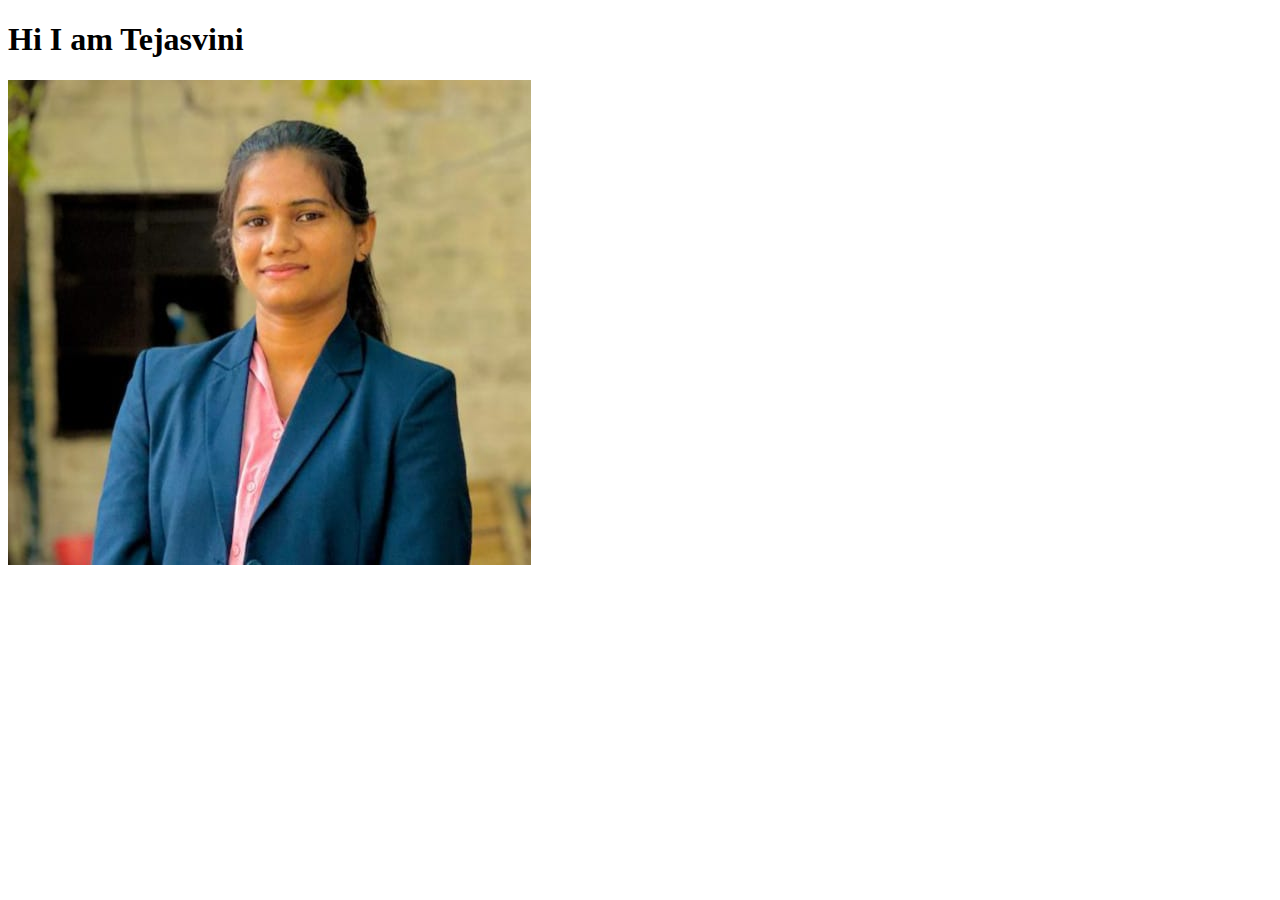
<file: index.html>
<!DOCTYPE html>
<html lang="en">
<head>
    <meta charset="UTF-8">
    <meta name="viewport" content="width=device-width, initial-scale=1.0">
    <title>Tejasvini | Portfolio</title>
</head>
<body>
    <h1>Hi I am Tejasvini</h1>
    <img src="photos/teju.jpeg" alt="">
</body>
</html>
</file>
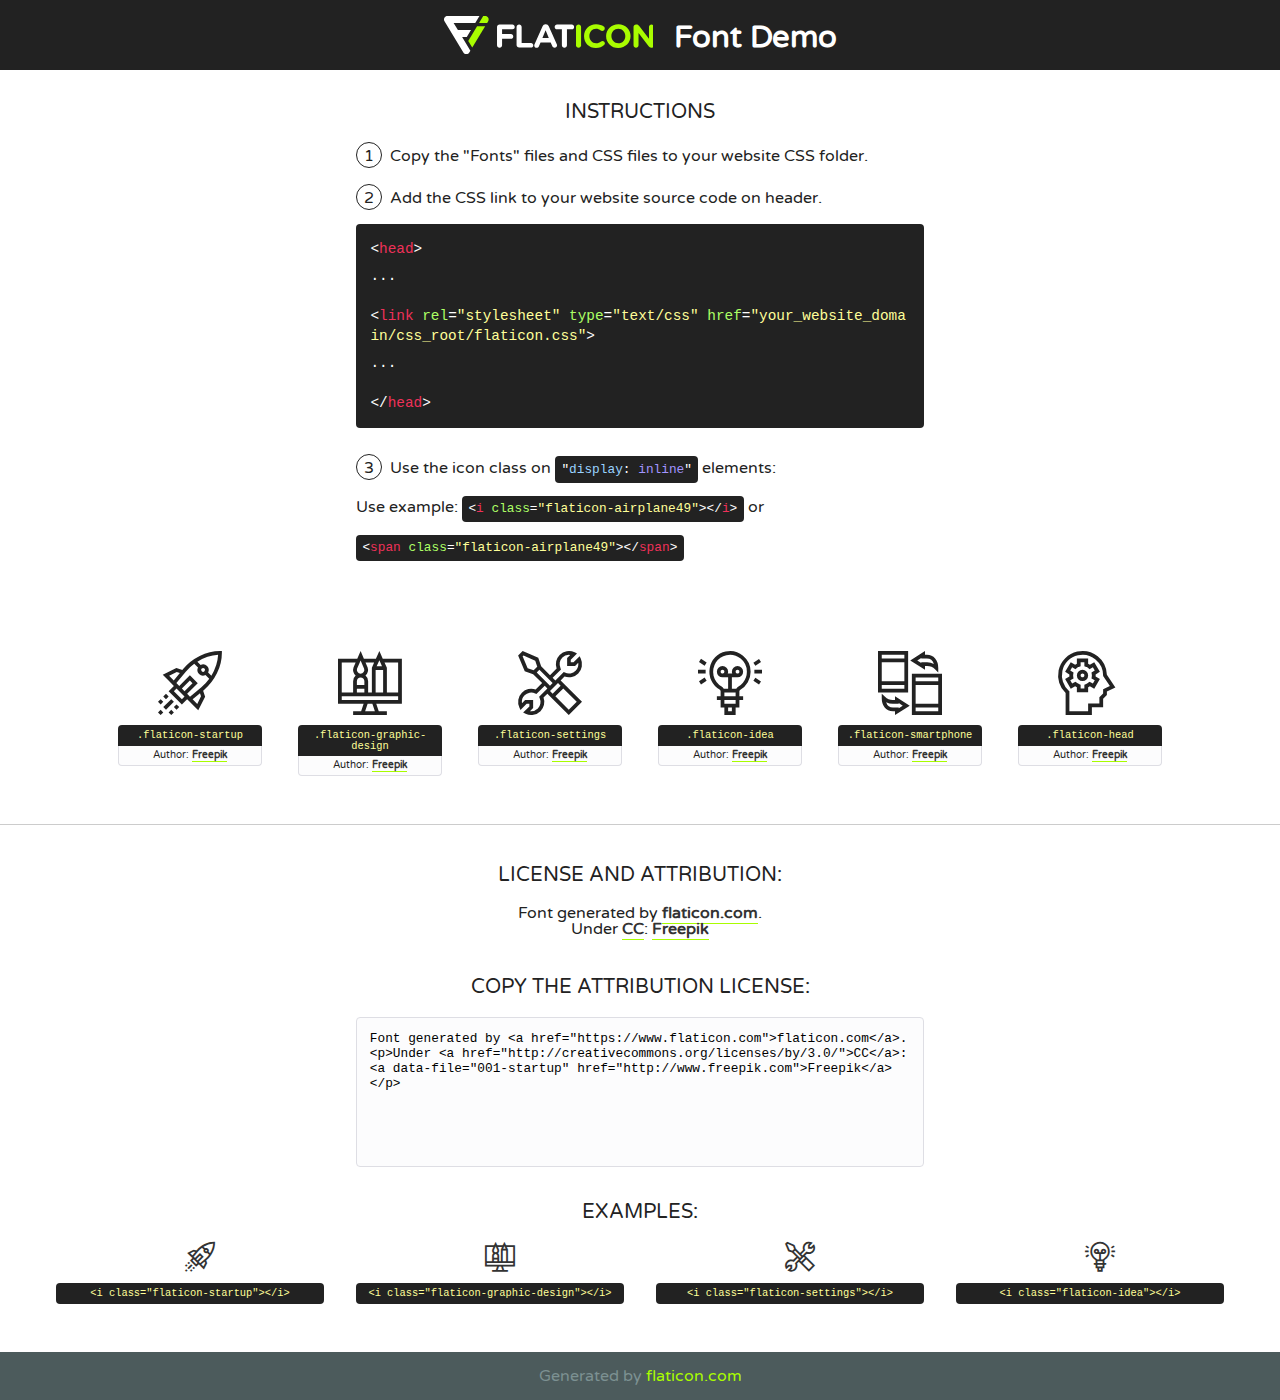
<file: portfoilo/fonts/flaticon/font/flaticon.html>
<!DOCTYPE html>
<!--
  Flaticon icon font: Flaticon
  Creation date: 03/04/2019 06:02
-->
<html>
<!DOCTYPE html>
<html>

<head>
    <title>Flaticon WebFont</title>
    <link href="http://fonts.googleapis.com/css?family=Varela+Round" rel="stylesheet" type="text/css" />
    <link rel="stylesheet" type="text/css" href="flaticon.css">
    <meta charset="UTF-8">
    <style>
    html, body, div, span, applet, object, iframe,
    h1, h2, h3, h4, h5, h6, p, blockquote, pre,
    a, abbr, acronym, address, big, cite, code,
    del, dfn, em, img, ins, kbd, q, s, samp,
    small, strike, strong, sub, sup, tt, var,
    b, u, i, center,
    dl, dt, dd, ol, ul, li,
    fieldset, form, label, legend,
    table, caption, tbody, tfoot, thead, tr, th, td,
    article, aside, canvas, details, embed, 
    figure, figcaption, footer, header, hgroup, 
    menu, nav, output, ruby, section, summary,
    time, mark, audio, video {
        margin: 0;
        padding: 0;
        border: 0;
        font-size: 100%;
        font: inherit;
        vertical-align: baseline;
    }
    /* HTML5 display-role reset for older browsers */
    article, aside, details, figcaption, figure, 
    footer, header, hgroup, menu, nav, section {
        display: block;
    }
    body {
        line-height: 1;
    }
    ol, ul {
        list-style: none;
    }
    blockquote, q {
        quotes: none;
    }
    blockquote:before, blockquote:after,
    q:before, q:after {
        content: '';
        content: none;
    }
    table {
        border-collapse: collapse;
        border-spacing: 0;
    }
    body {
        font-family: 'Varela Round', Helvetica, Arial, sans-serif;
        font-size: 16px;
        color: #222;
    }
    a {
        color: #333;
        border-bottom: 1px solid #a9fd00;
        font-weight: bold;
        text-decoration: none;
    }
    * {
        -moz-box-sizing: border-box;
        -webkit-box-sizing: border-box;
        box-sizing: border-box;
        margin: 0;
        padding: 0;
    }
    [class^="flaticon-"]:before, [class*=" flaticon-"]:before, [class^="flaticon-"]:after, [class*=" flaticon-"]:after {
        font-family: Flaticon;
        font-size: 30px;
        font-style: normal;
        margin-left: 20px;
        color: #333;
    }
    .wrapper {
        max-width: 600px;
        margin: auto;
        padding: 0 1em;
    }
    .title {
        font-size: 1.25em;
        text-align: center;
        margin-bottom: 1em;
        text-transform: uppercase;
    }
    header {
        text-align: center;
        background-color: #222;
        color: #fff;
        padding: 1em;
    }
    header .logo {
        width: 210px;
        height: 38px;
        display: inline-block;
        vertical-align: middle;
        margin-right: 1em;
        border: none;
    }
    header strong {
        font-size: 1.95em;
        font-weight: bold;
        vertical-align: middle;
        margin-top: 5px;
        display: inline-block;
    }
    .demo {
        margin: 2em auto;
        line-height: 1.25em;
    }
    .demo ul li {
        margin-bottom: 1em;
    }
    .demo ul li .num {
        color: #222;
        border-radius: 20px;
        display: inline-block;
        width: 26px;
        padding: 3px;
        height: 26px;
        text-align: center;
        margin-right: 0.5em;
        border: 1px solid #222;
    }
    .demo ul li code {
        background-color: #222;
        border-radius: 4px;
        padding: 0.25em 0.5em;
        display: inline-block;
        color: #fff;
        font-family: Consolas,Monaco,Lucida Console,Liberation Mono,DejaVu Sans Mono,Bitstream Vera Sans Mono,Courier New, monospace;
        font-weight: lighter;
        margin-top: 1em;
        font-size: 0.8em;
        word-break: break-all;
    }
    .demo ul li code.big {
        padding: 1em;
        font-size: 0.9em;
    }
    .demo ul li code .red {
        color: #EF3159;
    }
    .demo ul li code .green {
        color: #ACFF65;
    }
    .demo ul li code .yellow {
        color: #FFFF99;
    }
    .demo ul li code .blue {
        color: #99D3FF;
    }
    .demo ul li code .purple {
        color: #A295FF;
    }
    .demo ul li code .dots {
        margin-top: 0.5em;
        display: block;
    }
    #glyphs {
        border-bottom: 1px solid #ccc;
        padding: 2em 0;
        text-align: center;
    }
    .glyph {
        display: inline-block;
        width: 9em;
        margin: 1em;
        text-align: center;
        vertical-align: top;
        background: #FFF;
    }
    .glyph .glyph-icon {
        padding: 10px;
        display: block;
        font-family:"Flaticon";
        font-size: 64px;
        line-height: 1;
    }
    .glyph .glyph-icon:before {
        font-size: 64px;
        color: #222;
        margin-left: 0;
    }
    .class-name {
        font-size: 0.65em;
        background-color: #222;
        color: #fff;
        border-radius: 4px 4px 0 0;
        padding: 0.5em;
        color: #FFFF99;
        font-family: Consolas,Monaco,Lucida Console,Liberation Mono,DejaVu Sans Mono,Bitstream Vera Sans Mono,Courier New, monospace;
    }
    .author-name {
        font-size: 0.6em;
        background-color: #fcfcfd;
        border: 1px solid #DEDEE4;
        border-top: 0;
        border-radius: 0 0 4px 4px;
        padding: 0.5em;
    }
    .class-name:last-child {
        font-size: 10px;
        color:#888;
    }
    .class-name:last-child a {
        font-size: 10px;
        color:#555;
    }
    .class-name:last-child a:hover {
        color:#a9fd00;
    }
    .glyph > input {
        display: block;
        width: 100px;
        margin: 5px auto;
        text-align: center;
        font-size: 12px;
        cursor: text;
    }
    .glyph > input.icon-input {
        font-family:"Flaticon";
        font-size: 16px;
        margin-bottom: 10px;
    }
    .attribution .title {
        margin-top: 2em;
    }
    .attribution textarea {
        background-color: #fcfcfd;
        padding: 1em;
        border: none;
        box-shadow: none;
        border: 1px solid #DEDEE4;
        border-radius: 4px;
        resize: none;
        width: 100%;
        height: 150px;
        font-size: 0.8em;
        font-family: Consolas,Monaco,Lucida Console,Liberation Mono,DejaVu Sans Mono,Bitstream Vera Sans Mono,Courier New, monospace;
        -webkit-appearance: none;
    }
    .iconsuse {
        margin: 2em auto;
        text-align: center;
        max-width: 1200px;
    }
    .iconsuse:after {
        content: '';
        display: table;
        clear: both;
    }
    .iconsuse .image {
        float: left;
        width: 25%;
        padding: 0 1em;
    }
    .iconsuse .image p {
        margin-bottom: 1em;
    }
    .iconsuse .image span {
        display: block;
        font-size: 0.65em;
        background-color: #222;
        color: #fff;
        border-radius: 4px;
        padding: 0.5em;
        color: #FFFF99;
        margin-top: 1em;
        font-family: Consolas,Monaco,Lucida Console,Liberation Mono,DejaVu Sans Mono,Bitstream Vera Sans Mono,Courier New, monospace;
    }
    #footer {
        text-align: center;
        background-color: #4C5B5C;
        color: #7c9192;
        padding: 1em;
    }
    #footer a {
        border: none;
        color: #a9fd00;
        font-weight: normal;
    }
    @media (max-width: 960px) {
        .iconsuse .image {
            width: 50%;
        }
    }
    @media (max-width: 560px) {
        .iconsuse .image {
            width: 100%;
        }
    }
    </style>
</head>

<body class="characters-off">

    <header>
        <a href="https://www.flaticon.com" target="_blank" class="logo">
            <svg version="1.1" xmlns="http://www.w3.org/2000/svg" xmlns:xlink="http://www.w3.org/1999/xlink" xmlns:a="http://ns.adobe.com/AdobeSVGViewerExtensions/3.0/" viewBox="0 0 560.875 102.036" enable-background="new 0 0 560.875 102.036" xml:space="preserve">
                <defs>
                </defs>
                <g>
                    <g class="letters">
                        <path fill="#ffffff" d="M141.596,29.675c0-3.777,2.985-6.767,6.764-6.767h34.438c3.426,0,6.15,2.728,6.15,6.15
                        c0,3.43-2.724,6.149-6.15,6.149h-27.674v13.091h23.719c3.429,0,6.151,2.724,6.151,6.15c0,3.43-2.723,6.149-6.151,6.149h-23.719
                        v17.574c0,3.773-2.986,6.761-6.764,6.761c-3.779,0-6.764-2.989-6.764-6.761V29.675z"></path>
                        <path fill="#ffffff" d="M193.844,29.149c0-3.781,2.985-6.767,6.764-6.767c3.776,0,6.763,2.985,6.763,6.767v42.957h25.039
                        c3.426,0,6.149,2.726,6.149,6.153c0,3.425-2.723,6.15-6.149,6.15h-31.802c-3.779,0-6.764-2.986-6.764-6.768V29.149z"></path>
                        <path fill="#ffffff" d="M241.891,75.71l21.438-48.407c1.492-3.341,4.215-5.357,7.906-5.357h0.792
                        c3.686,0,6.323,2.017,7.815,5.357l21.439,48.407c0.436,0.967,0.701,1.845,0.701,2.723c0,3.602-2.809,6.501-6.414,6.501
                        c-3.161,0-5.269-1.845-6.499-4.655l-4.132-9.661h-27.059l-4.301,10.102c-1.144,2.631-3.426,4.214-6.237,4.214
                        c-3.517,0-6.24-2.81-6.24-6.325C241.1,77.64,241.451,76.677,241.891,75.71z M279.932,58.666l-8.521-20.297l-8.526,20.297H279.932
                        z"></path>
                        <path fill="#ffffff" d="M314.864,35.387H301.86c-3.429,0-6.239-2.813-6.239-6.238c0-3.429,2.811-6.24,6.239-6.24h39.533
                        c3.426,0,6.237,2.811,6.237,6.24c0,3.425-2.811,6.238-6.237,6.238h-13.001v42.785c0,3.773-2.99,6.761-6.764,6.761
                        c-3.779,0-6.764-2.989-6.764-6.761V35.387z"></path>
                        <path fill="#A9FD00" d="M352.615,29.149c0-3.781,2.985-6.767,6.767-6.767c3.774,0,6.761,2.985,6.761,6.767v49.024
                        c0,3.773-2.987,6.761-6.761,6.761c-3.781,0-6.767-2.989-6.767-6.761V29.149z"></path>
                        <path fill="#A9FD00" d="M374.132,53.836v-0.179c0-17.481,13.178-31.801,32.065-31.801c9.22,0,15.459,2.458,20.557,6.238
                        c1.402,1.054,2.637,2.985,2.637,5.357c0,3.692-2.985,6.59-6.681,6.59c-1.845,0-3.071-0.702-4.044-1.319
                        c-3.776-2.813-7.729-4.393-12.562-4.393c-10.364,0-17.831,8.611-17.831,19.154v0.173c0,10.542,7.291,19.329,17.831,19.329
                        c5.715,0,9.492-1.756,13.359-4.834c1.049-0.874,2.458-1.491,4.039-1.491c3.429,0,6.325,2.813,6.325,6.236
                        c0,2.106-1.056,3.78-2.282,4.834c-5.539,4.834-12.036,7.733-21.878,7.733C387.572,85.464,374.132,71.493,374.132,53.836z"></path>
                        <path fill="#A9FD00" d="M433.009,53.836v-0.179c0-17.481,13.79-31.801,32.766-31.801c18.981,0,32.592,14.143,32.592,31.628v0.173
                        c0,17.483-13.785,31.807-32.769,31.807C446.625,85.464,433.009,71.32,433.009,53.836z M484.224,53.836v-0.179
                        c0-10.539-7.725-19.326-18.626-19.326c-10.893,0-18.449,8.611-18.449,19.154v0.173c0,10.542,7.73,19.329,18.626,19.329
                        C476.676,72.986,484.224,64.378,484.224,53.836z"></path>
                        <path fill="#A9FD00" d="M506.233,29.321c0-3.774,2.99-6.763,6.767-6.763h1.401c3.252,0,5.183,1.583,7.029,3.953l26.093,34.265
                        V29.059c0-3.692,2.99-6.677,6.681-6.677c3.683,0,6.671,2.985,6.671,6.677v48.934c0,3.78-2.987,6.765-6.764,6.765h-0.436
                        c-3.257,0-5.188-1.581-7.034-3.953l-27.056-35.492v32.944c0,3.687-2.985,6.676-6.678,6.676c-3.683,0-6.673-2.989-6.673-6.676
                        V29.321z"></path>
                    </g>
                    <g class="insignia">
                        <path fill="#ffffff" d="M48.372,56.137h12.517l11.156-18.537H37.186L25.688,18.539h57.825L94.668,0H9.271
                        C5.925,0,2.842,1.801,1.198,4.716c-1.644,2.907-1.593,6.482,0.134,9.343l50.38,83.501c1.678,2.781,4.689,4.476,7.938,4.476
                        c3.246,0,6.257-1.695,7.935-4.476l2.898-4.804L48.372,56.137z"></path>
                        <g class="i">
                            <path fill="#A9FD00" d="M93.575,18.539h0.031v0.004l21.652,0.004l2.705-4.488c1.727-2.861,1.778-6.436,0.133-9.343
                            C116.454,1.801,113.371,0,110.026,0h-5.294L93.575,18.539z"></path>
                            <polygon fill="#A9FD00" points="88.291,27.356 64.725,66.486 75.519,84.404 109.942,27.356"></polygon>
                        </g>
                    </g>
                </g>
            </svg>
        </a>
        <strong>Font Demo</strong>
    </header>


    <section class="demo wrapper">

        <p class="title">Instructions</p>

        <ul>
            <li>
                <span class="num">1</span>Copy the "Fonts" files and CSS files to your website CSS folder.
            </li>
            <li>
                <span class="num">2</span>Add the CSS link to your website source code on header.
                <code class="big">
                    &lt;<span class="red">head</span>&gt;
                    <br/><span class="dots">...</span>
                    <br/>&lt;<span class="red">link</span> <span class="green">rel</span>=<span class="yellow">"stylesheet"</span> <span class="green">type</span>=<span class="yellow">"text/css"</span> <span class="green">href</span>=<span class="yellow">"your_website_domain/css_root/flaticon.css"</span>&gt;
                    <br/><span class="dots">...</span>
                    <br/>&lt;/<span class="red">head</span>&gt;
                </code>
            </li>

            <li>
                <p>
                    <span class="num">3</span>Use the icon class on <code>"<span class="blue">display</span>:<span class="purple"> inline</span>"</code> elements:
                    <br />
                    Use example: <code>&lt;<span class="red">i</span> <span class="green">class</span>=<span class="yellow">&quot;flaticon-airplane49&quot;</span>&gt;&lt;/<span class="red">i</span>&gt;</code> or <code>&lt;<span class="red">span</span> <span class="green">class</span>=<span class="yellow">&quot;flaticon-airplane49&quot;</span>&gt;&lt;/<span class="red">span</span>&gt;</code>
            </li>
        </ul>

    </section>




   <section id="glyphs">          
    
      
        <div class="glyph"><div class="glyph-icon flaticon-startup"></div>
            <div class="class-name">.flaticon-startup</div>
            <div class="author-name">Author: <a data-file="001-startup" href="http://www.freepik.com">Freepik</a> </div> 
        </div>        
        
        <div class="glyph"><div class="glyph-icon flaticon-graphic-design"></div>
            <div class="class-name">.flaticon-graphic-design</div>
            <div class="author-name">Author: <a data-file="002-graphic-design" href="http://www.freepik.com">Freepik</a> </div> 
        </div>        
        
        <div class="glyph"><div class="glyph-icon flaticon-settings"></div>
            <div class="class-name">.flaticon-settings</div>
            <div class="author-name">Author: <a data-file="003-settings" href="http://www.freepik.com">Freepik</a> </div> 
        </div>        
        
        <div class="glyph"><div class="glyph-icon flaticon-idea"></div>
            <div class="class-name">.flaticon-idea</div>
            <div class="author-name">Author: <a data-file="004-idea" href="http://www.freepik.com">Freepik</a> </div> 
        </div>        
        
        <div class="glyph"><div class="glyph-icon flaticon-smartphone"></div>
            <div class="class-name">.flaticon-smartphone</div>
            <div class="author-name">Author: <a data-file="005-smartphone" href="http://www.freepik.com">Freepik</a> </div> 
        </div>        
        
        <div class="glyph"><div class="glyph-icon flaticon-head"></div>
            <div class="class-name">.flaticon-head</div>
            <div class="author-name">Author: <a data-file="006-head" href="http://www.freepik.com">Freepik</a> </div> 
        </div>        
        

    </section>



    <section class="attribution wrapper"   style="text-align:center;">

      <div class="title">License and attribution:</div><div class="attrDiv">Font generated by <a href="https://www.flaticon.com">flaticon.com</a>. <div><p>Under <a href="http://creativecommons.org/licenses/by/3.0/">CC</a>: <a data-file="001-startup" href="http://www.freepik.com">Freepik</a></p>  </div>
      </div>
      <div class="title">Copy the Attribution License:</div>

    <textarea onclick="this.focus();this.select();">Font generated by &lt;a href=&quot;https://www.flaticon.com&quot;&gt;flaticon.com&lt;/a&gt;. <p>Under <a href="http://creativecommons.org/licenses/by/3.0/">CC</a>: <a data-file="001-startup" href="http://www.freepik.com">Freepik</a></p>  
     </textarea>

    </section>

    <section class="iconsuse">

          <div class="title">Examples:</div>            
             
            <div class="image">
                <p>
                    <i class="glyph-icon flaticon-startup"></i> 
                    <span>&lt;i class=&quot;flaticon-startup&quot;&gt;&lt;/i&gt;</span>
                </p>
            </div>
            
            <div class="image">
                <p>
                    <i class="glyph-icon flaticon-graphic-design"></i> 
                    <span>&lt;i class=&quot;flaticon-graphic-design&quot;&gt;&lt;/i&gt;</span>
                </p>
            </div>
            
            <div class="image">
                <p>
                    <i class="glyph-icon flaticon-settings"></i> 
                    <span>&lt;i class=&quot;flaticon-settings&quot;&gt;&lt;/i&gt;</span>
                </p>
            </div>
            
            <div class="image">
                <p>
                    <i class="glyph-icon flaticon-idea"></i> 
                    <span>&lt;i class=&quot;flaticon-idea&quot;&gt;&lt;/i&gt;</span>
                </p>
            </div>
                       
        </div>
                            
    </section>

<div id="footer">
    <div>Generated by <a href="https://www.flaticon.com">flaticon.com</a>
    </div>
</div>



</body>
</html>
</file>
<file: portfoilo/fonts/flaticon/font/flaticon.css>
/*
  	Flaticon icon font: Flaticon
  	Creation date: 03/04/2019 06:02
  	*/

@font-face {
  font-family: "Flaticon";
  src: url("./Flaticon.eot");
  src: url("./Flaticon.eot?#iefix") format("embedded-opentype"),
       url("./Flaticon.woff2") format("woff2"),
       url("./Flaticon.woff") format("woff"),
       url("./Flaticon.ttf") format("truetype"),
       url("./Flaticon.svg#Flaticon") format("svg");
  font-weight: normal;
  font-style: normal;
}

@media screen and (-webkit-min-device-pixel-ratio:0) {
  @font-face {
    font-family: "Flaticon";
    src: url("./Flaticon.svg#Flaticon") format("svg");
  }
}

[class^="flaticon-"]:before, [class*=" flaticon-"]:before,
[class^="flaticon-"]:after, [class*=" flaticon-"]:after {   
  font-family: Flaticon;
        font-style: normal;
  font-weight: normal;
  font-variant: normal;
  text-transform: none;
  line-height: 1;

  /* Better Font Rendering =========== */
  -webkit-font-smoothing: antialiased;
  -moz-osx-font-smoothing: grayscale;
}

.flaticon-startup:before { content: "\f100"; }
.flaticon-graphic-design:before { content: "\f101"; }
.flaticon-settings:before { content: "\f102"; }
.flaticon-idea:before { content: "\f103"; }
.flaticon-smartphone:before { content: "\f104"; }
.flaticon-head:before { content: "\f105"; }
</file>
